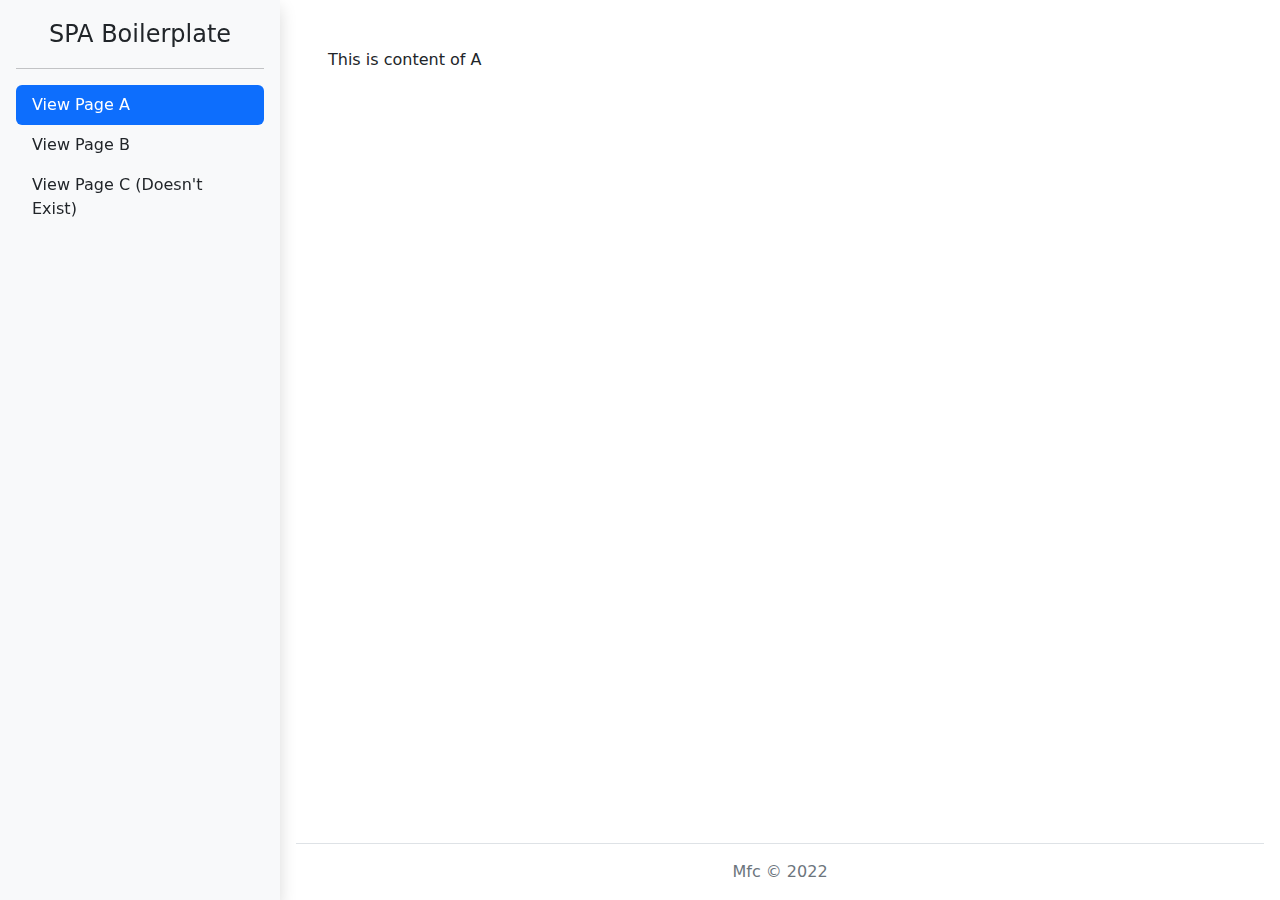
<file: index.html>
<!DOCTYPE html>
<html lang="en">

<head>
    <meta charset="UTF-8">
    <meta http-equiv="X-UA-Compatible" content="IE=edge">
    <meta name="viewport" content="width=device-width, initial-scale=1.0">

    <link rel="icon" type="image/x-icon" href="res/img/favicon.svg">
    <title>SPA Boilerplate</title>

    <link rel="stylesheet" href="res/css/style.css">
    <script src="res/js/alpine.min.js" defer></script>
    <script src="res/js/script.js"></script>
</head>

<body class="d-flex" x-data="init">
    <aside class="d-flex flex-column flex-shrink-0 p-3 bg-light shadow">
        <a role="button" @click="openLocation('/')"
            class="d-block mb-3 mb-md-0 mx-auto link-dark text-decoration-none">
            <span class="fs-4">SPA Boilerplate</span>
        </a>
        <hr>
        <ul class="nav nav-pills flex-column mb-auto">
            <li class="nav-item">
                <a role="button" class="nav-link" @click="openLocation('/')"
                    :class="(Alpine.store('currentPath') == '/') ? 'active' : 'link-dark'"
                    :disabled="(Alpine.store('currentPath') == '/') ? true : false">
                    View Page A
                </a>
            </li>
            <li class="nav-item">
                <a role="button" class="nav-link" @click="openLocation('b')"
                    :class="(Alpine.store('currentPath') == 'b') ? 'active' : 'link-dark'"
                    :disabled="(Alpine.store('currentPath') == 'b') ? true : false">
                    View Page B
                </a>
            </li>
            <li>
                <a role="button" class="nav-link" @click="openLocation('c')"
                    :class="(Alpine.store('currentPath') == 'c') ? 'active' : 'link-dark'"
                    :disabled="(Alpine.store('currentPath') == 'c') ? true : false">
                    View Page C (Doesn't Exist)
                </a>
            </li>
        </ul>
    </aside>

    <div class="d-flex justify-content-center align-items-stretch flex-column w-100">
        <div id="main-content" class="container-fluid flex-fill p-5"></div>
        <footer class="border-top mx-3 py-3 text-center text-muted">Mfc &copy; 2022</footer>
    </div>

    <script src="res/js/bootstrap.bundle.min.js"></script>
</body>

</html>
</file>
